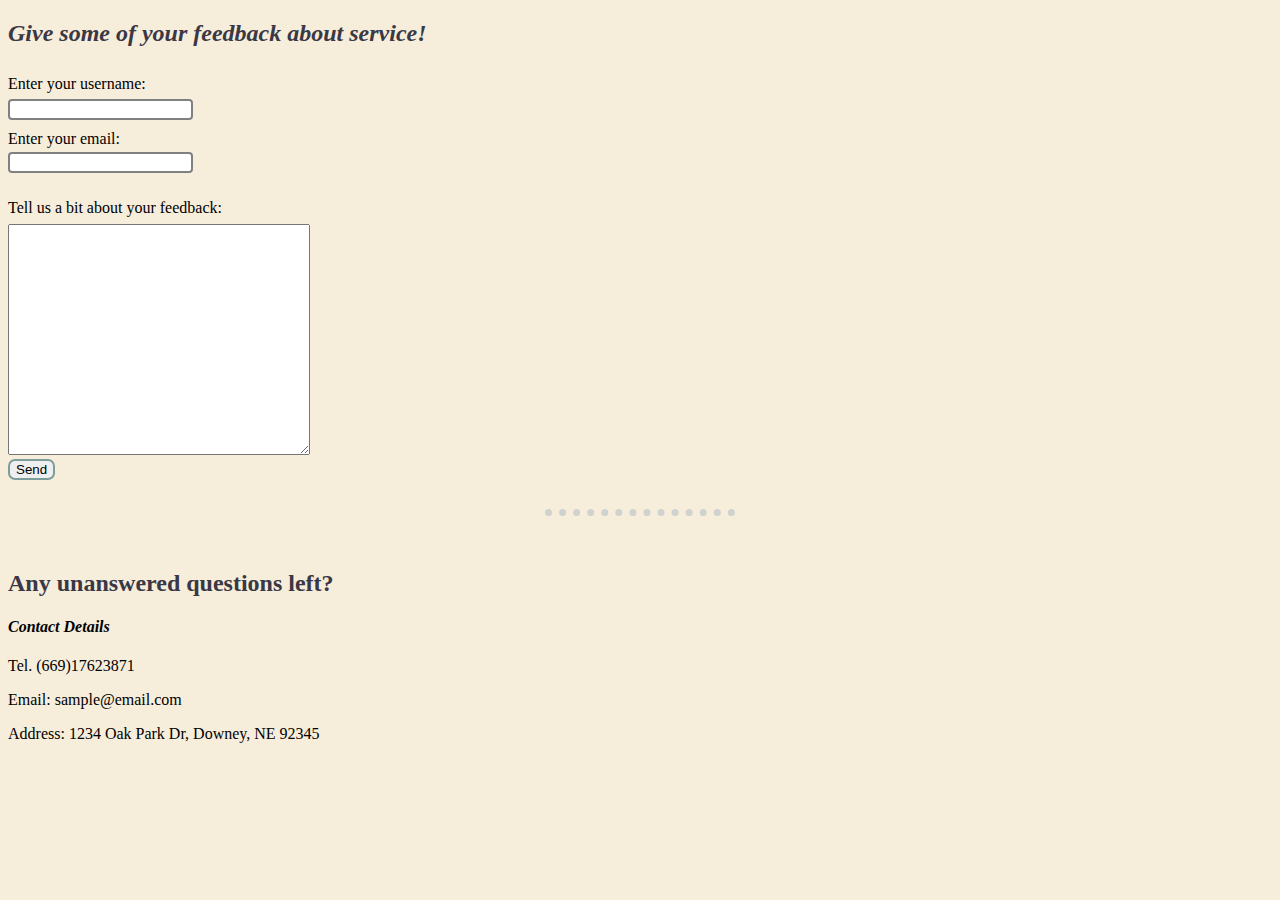
<file: contact-me.html>
<!DOCTYPE html>
<html>
  <head>
    <meta charset="utf-8">
    <link rel="stylesheet" href="css/styles.css">
    <title>Contact Me!</title>
  </head>
  <body>
    <h2><em>Give some of your feedback about service!</em></h2>
    <br>
    <form action="mailto:resios027@gmail.com" method="post" enctype="text/plain">
      <label class="label1">Enter your username: </label>
      <br>
      <input class="txtfields fieldp1" type="text" name="Your username" value="">
      <br>
      <label class="label2">Enter your email: </label>
      <br>
      <input class="txtfields fieldp2" type="email" name="Your email" value="">
      <br><br>
      <label class="label3">Tell us a bit about your feedback: </label>
      <br>
      <textarea class="feedback" name="name" rows="15" cols="35"></textarea>
      <br>
      <input class="button feedback" type="submit" name="" value="Send">
    </form>
    <br>
    <br>
    <hr>
    <br>
    <br>
    <h2>Any unanswered questions left?</h2>
    <h4><em>Contact Details</em></h4>
    <p>Tel. (669)17623871</p>
    <p>Email: sample@email.com</p>
    <p>Address: 1234 Oak Park Dr, Downey, NE 92345</p>
  </body>
</html>
</file>
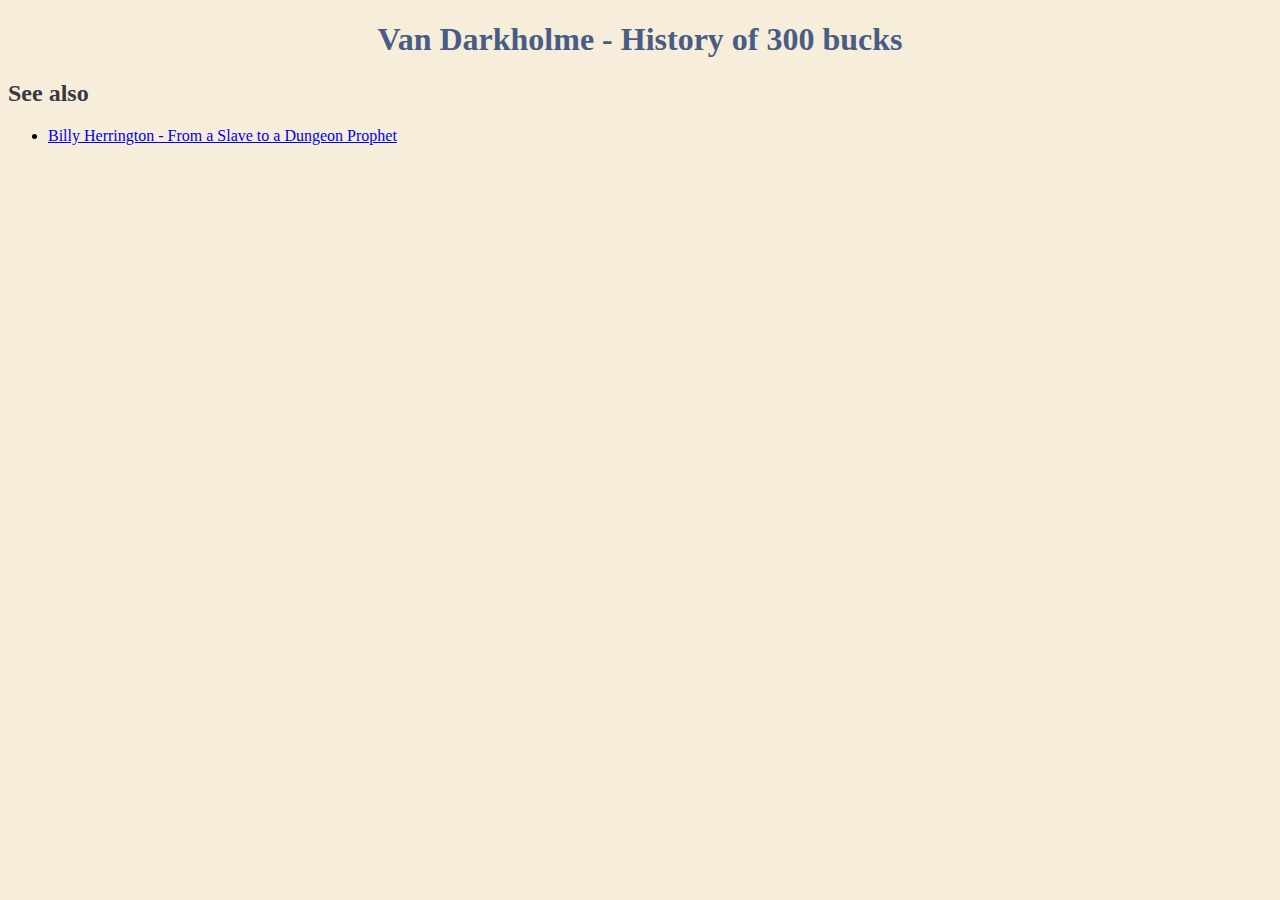
<file: van.html>
<!DOCTYPE html>
<html>
  <head>
    <meta charset="utf-8">
    <link rel="stylesheet" href="css/styles.css">
    <title>Van Darkholme</title>
  </head>
  <body>
     <h1><center>Van Darkholme - History of 300 bucks</center></h1>
     <h2>See also</h2>
     <ul>
       <li><a href="index.html">Billy Herrington - From a Slave to a Dungeon Prophet</a></li>
     </ul>
  </body>
</html>
</file>
<file: css/styles.css>
/****************************************************************************TAG SELECTORS*****************************************************************************/

body {
  background-color: #F7EDDB;
}

hr {
  border-style: none;
  border-top-style: dotted;
  border-color: #CFD2CF;
  border-width: 7px;
  width: 15%;
  position: relative;
  top: 10px;
}

h1 {
  color: #495C83;
}

h2 {
  color: #3A3845;
}

h3 {
  color: #006778;
}

/*****************************************************************************CLASS SELECTORS**************************************************************************/

.button {
  border: 2px solid #7D9D9C;
  border-radius: 7px;
}

.feedback {
  position: relative;
  top: 25px;
}

.fieldp1 {
  position: relative;
  bottom: 4px;
}

.fieldp2 {
  position: relative;
  top: 10px;
}

.label1 {
  position: relative;
  bottom: 10px;
}

.label2 {
  position: relative;
  top: 6px;
}

.label3 {
  position: relative;
  top: 18px;
}

.txtfields {
  border: 2px solid grey;
  border-radius: 4px;
}

.txtfields:focus {
  background-color: #CAF0F8;
}

.txtfields:-webkit-autofill {
  border: 2px solid #7D9D9C;
  box-shadow: 0 0 0 50px white inset;
}
</file>
